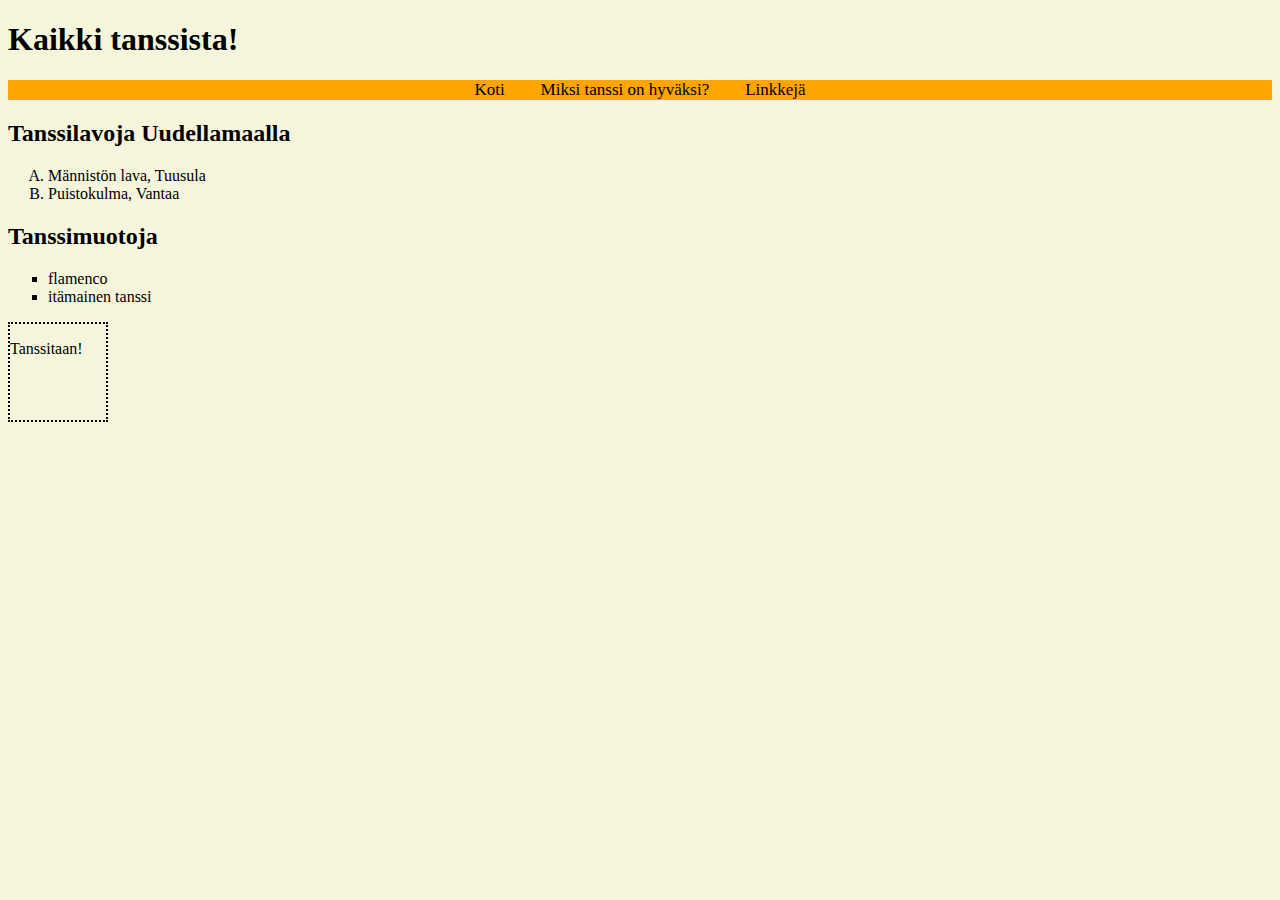
<file: index.html>
<!DOCTYPE html>
<html lang="en">
<head>
<meta charset="UTF-8">
<title>Kaikki tanssista!</title>
<style>
    body {
        background-color: beige;
    }

    .topnav {
        position: relative;
        overflow: hidden;
        background-color: orange;
        text-align: center;
    }

    .topnav a {
        color: black;
        text-align: center;
        padding: 14px 16px;
        text-decoration: none;
        font-size: 17px;
    }

    a:hover {
        color: red;
    }

    * {
        box-sizing: border-box;
    }

    .column {
        float: left;
        padding: 10px;
        height: 300px;
    }

    .left {
        width: 25%;
    }

    .right {
        width: 75%;
    }

    .row:after {
        content: "";
        display: table;
        clear: both;
    }

    .myDiv {
        border: 2px dotted black;
        width: 100px;
        height: 100px;
    }

</style>
</head>
<body>

<h1 style="color: black;">Kaikki tanssista!</h1>

<div class="topnav">
    <a href="index.html">Koti</a>
    <a href="second.html">Miksi tanssi on hyväksi?</a>
    <a href="third.html">Linkkejä</a>
</div>

<h2>Tanssilavoja Uudellamaalla</h2>
<ol type="A">
    <li>Männistön lava, Tuusula</li>
    <li>Puistokulma, Vantaa</li>
</ol>

<h2>Tanssimuotoja</h2>
<ul style="list-style-type:square;">
    <li>flamenco</li>
    <li>itämainen tanssi</li>

</ul>

<div class="myDiv">
    <p>Tanssitaan!</p>
</div>

</body>
</html>
</file>
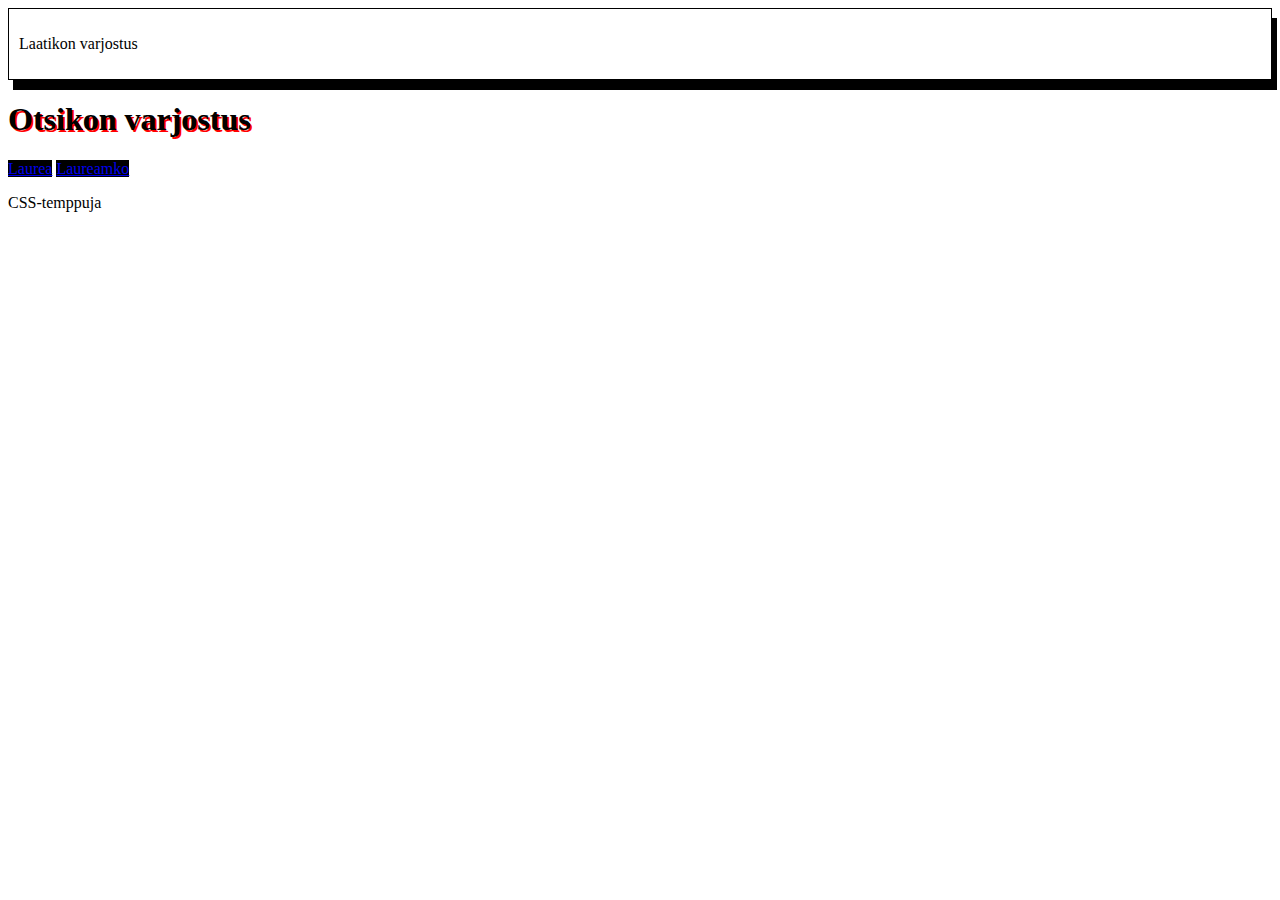
<file: advanced.html>
<!DOCTYPE html>
<html lang="en">
    <head>
    <meta charset="UTF-8">
    <meta name="viewport" content="width=device-width, initial-scale=1.0">
    <link rel="stylesheet" href="advanced_style.css">
        <title>Advanced CSS</title>
        <style>

            #example1 {
                border: 1px solid;
                padding: 10px;
                box-shadow: 5px 10px;
                background: url(https://img.freepik.com/free-vector/hand-painted-watercolor-pastel-sky-background_23-2148902771.jpg?w=2000);
                background-size: cover;
            }

            h1 {
                text-shadow: 2px 2px red;
            }

            a {
                background-color: black;
            }

            a:hover {
                background-color: red;
                transition: 0.5s;
            }
        </style>
    </head>

    <body>
        <div id="example1">
            <p>Laatikon varjostus</p>
        </div>

        <h1>Otsikon varjostus</h1>

        <a href="https://laurea.fi">Laurea</a>
        <a href="https://laureamko.fi">Laureamko</a>

        <p>CSS-temppuja</p>

    </body>

</html>
</file>
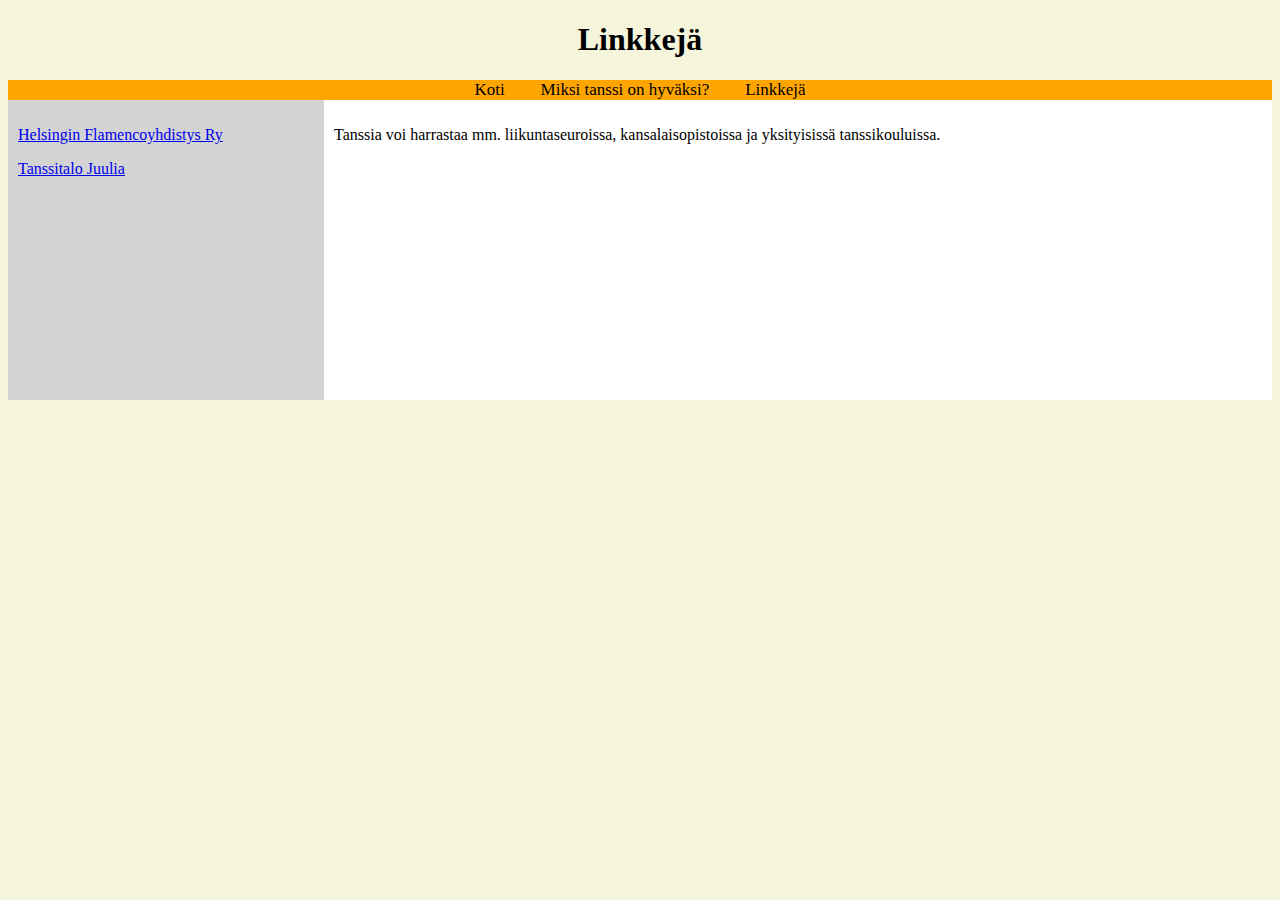
<file: third.html>
<!DOCTYPE html>
<html lang="en">
<head>
<meta charset="UTF-8">
<meta name="viewport" content="width=device-width, initial-scale=1">
<title>Kaikki tanssista!</title>
<style>
    body {
        background-color: beige;
    }

    .topnav {
        position: relative;
        overflow: hidden;
        background-color: orange;
        text-align: center;
    }

    .topnav a {
        color: black;
        text-align: center;
        padding: 14px 16px;
        text-decoration: none;
        font-size: 17px;
    }

    a:hover {
        color: red;
    }

    * {
        box-sizing: border-box;
    }

    .column {
        float: left;
        padding: 10px;
        height: 300px;
    }

    .left {
        width: 25%;
    }

    .right {
        width: 75%;
    }

    .row:after {
        content: "";
        display: table;
        clear: both;
    }

</style>
</head>

<body>

    <h1 style="text-align:center;">Linkkejä</h1>

    <div class="topnav">
        <a href="index.html">Koti</a>
        <a href="second.html">Miksi tanssi on hyväksi?</a>
        <a href="third.html">Linkkejä</a>
    </div>

    <div class="column left" style="background-color: lightgray;">
        <p><a href="https://flamenco.fi" target="_blank">Helsingin Flamencoyhdistys Ry</a></p>
        <p><a href="https://tanssitalojuulia.fi" target="_blank">Tanssitalo Juulia</a></p>
    </div>

    <div class="column right" style="background-color: white;">
    <p>Tanssia voi harrastaa mm. liikuntaseuroissa, kansalaisopistoissa ja yksityisissä tanssikouluissa.</p>
    </div>
</body>

</html>
</file>
<file: advanced_style.css>
@media only screen and (max-width: 800px) {
    body {
        background-color: black;
    }

    p {
        color: white;
    }
}
</file>
